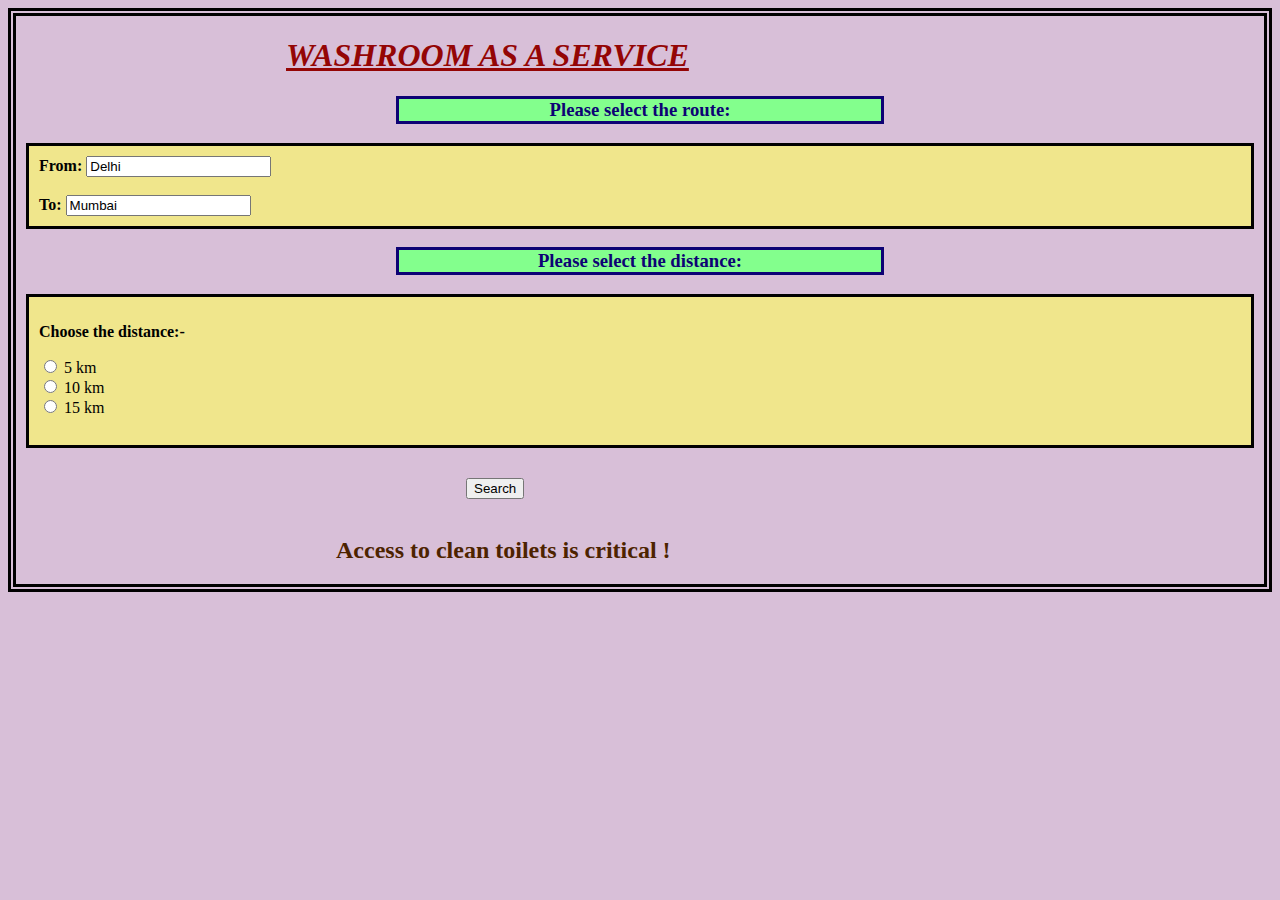
<file: index.html>
<!DOCTYPE html>
    <head>
        <title> Idea </title>
        <link rel="stylesheet" type="text/css" href="style.css"/>
    </head>
    <body>
        <h1><b><i><u>WASHROOM AS A SERVICE</u></i></b></h1>
        <h3> Please select the route: </h3>
        <div class="route">
            <form>
                <label for="from"><b>From:</b></label>
                <input type="text" id="from" name="from" value="Delhi"><br>
                <br>
                <label for="to"><b>To:</b></label>
                <input type="text" id="to" name="to" value="Mumbai">
            </form>
        </div>
        <h3> Please select the distance: </h3>
        <div class="distance">
            <form>
                <p><b> Choose the distance:- </b></p>
                <input type="radio" name = "ans" value="5 km"> 5 km </br>
                <input type="radio" name = "ans" value="10 km"> 10 km </br>
                <input type="radio" name = "ans" value="15 km"> 15 km </br>
            </form>
            <br>
        </div>
        <div class="search">
            <form>
                <a href="places.html">
                    <button type="button"> Search </button>
                </a>
            </form>
            <br>
        </div>
            <h2><b>Access to clean toilets is critical !</b></h2>
    </body>
</html>
</file>
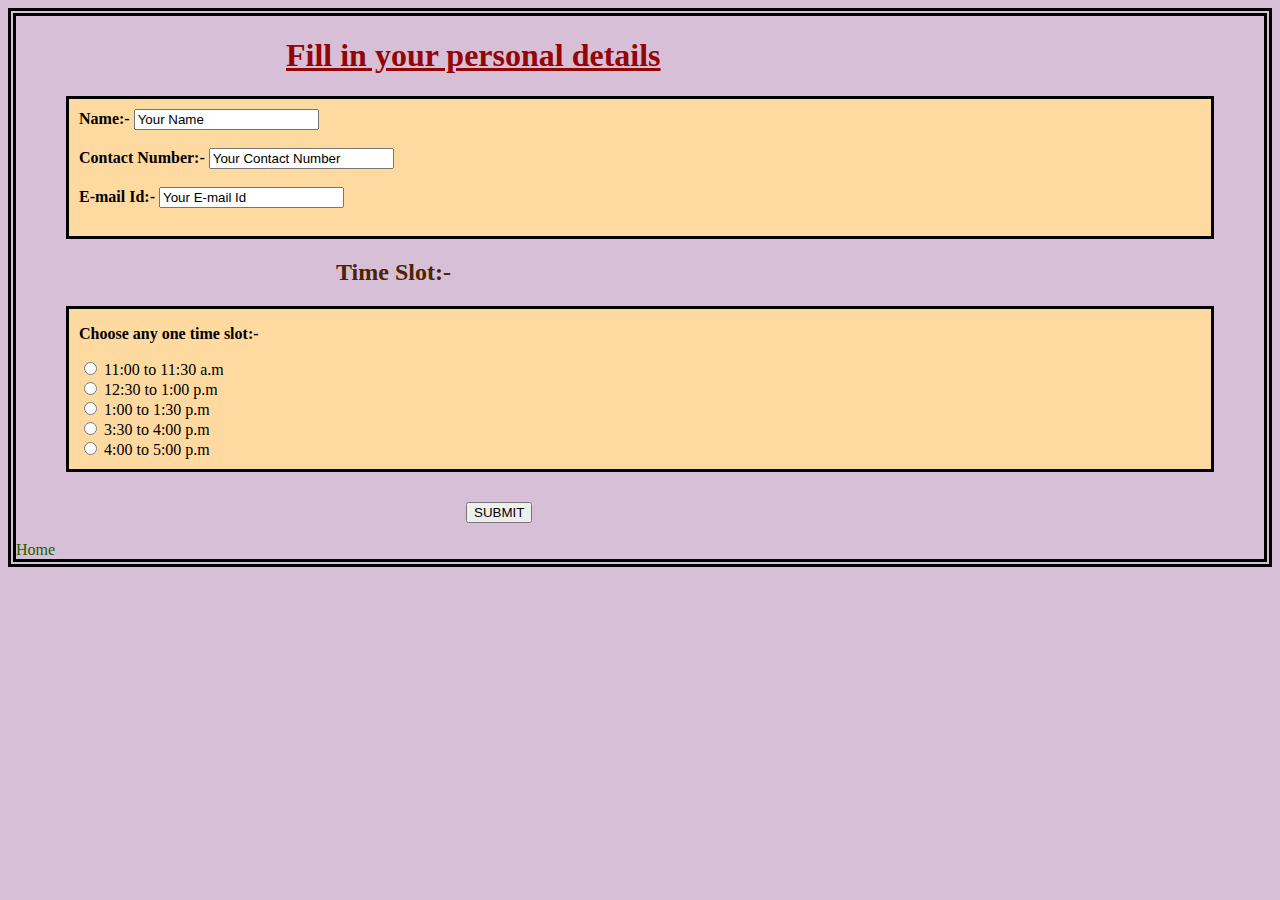
<file: book.html>
<!DOCTYPE html>
    <head>
        <title> Idea </title>
        <link rel="stylesheet" type="text/css" href="style.css"/>
    </head>
    <body>
        <h1><u><b>Fill in your personal details</b></u></h1>
        <div class="booktime">
            <form>
                <label for="name"><b>Name:-</b></label>
                <input type="text" id="name" name="name" value="Your Name"><br>
                <br>
                <label for="number"><b>Contact Number:-</b></label>
                <input type="text" id="number" name="number" value="Your Contact Number"><br>
                <br>
                <label for="email"><b>E-mail Id:-</b></label>
                <input type="text" id="email" name="email" value="Your E-mail Id"><br>
                <br>
            </form>
        </div>

        <h2> Time Slot:- </h2>
        <div class="time">
            <form>
                <p><b> Choose any one time slot:- </b></p>
                <input type="radio" name = "ans" value="time1"> 11:00 to 11:30 a.m </br>
                <input type="radio" name = "ans" value="time2"> 12:30 to 1:00 p.m </br>
                <input type="radio" name = "ans" value="time3"> 1:00 to 1:30 p.m </br>
                <input type="radio" name = "ans" value="time4"> 3:30 to 4:00 p.m </br>
                <input type="radio" name = "ans" value="time5"> 4:00 to 5:00 p.m </br>
            </form>
        </div>
        <div class="submit">
            <form>
                <a href="index.html">
                    <button type="button"> SUBMIT </button>
                </a>
            </form>
            <br>
        </div>
        <a href="index.html"> Home </a><br>
    </body>
</html>
</file>
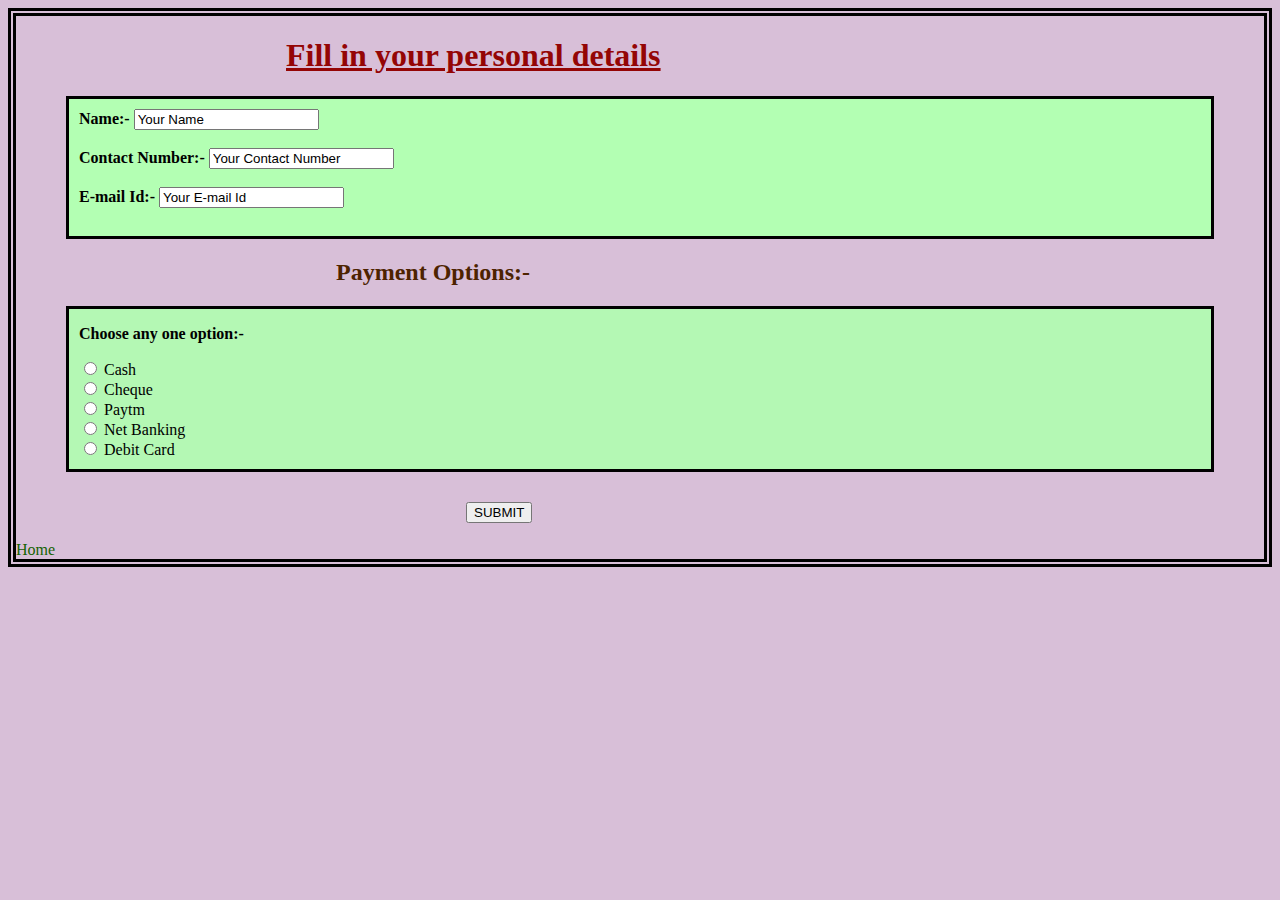
<file: details.html>
<!DOCTYPE html>
    <head>
        <title> Idea </title>
        <link rel="stylesheet" type="text/css" href="style.css"/>
    </head>
    <body>
        <h1><u><b>Fill in your personal details</b></u></h1>
        <div class="details">
            <form>
                <label for="name"><b>Name:-</b></label>
                <input type="text" id="name" name="name" value="Your Name"><br>
                <br>
                <label for="number"><b>Contact Number:-</b></label>
                <input type="text" id="number" name="number" value="Your Contact Number"><br>
                <br>
                <label for="email"><b>E-mail Id:-</b></label>
                <input type="text" id="email" name="email" value="Your E-mail Id"><br>
                <br>
            </form>
        </div>
        <h2> Payment Options:- </h2>
        <div class="payment">
            <form>
                <p><b> Choose any one option:- </b></p>
                <input type="radio" name = "ans" value="cash"> Cash </br>
                <input type="radio" name = "ans" value="cheque"> Cheque </br>
                <input type="radio" name = "ans" value="paytm"> Paytm </br>
                <input type="radio" name = "ans" value="netbanking"> Net Banking </br>
                <input type="radio" name = "ans" value="card"> Debit Card </br>
            </form>
        </div>
        <div class="submit">
            <form>
                <a href="index.html">
                    <button type="button"> SUBMIT </button>
                </a>
            </form>
            <br>
        </div>
        <a href="index.html"> Home </a><br>
    </body>
</html>
</file>
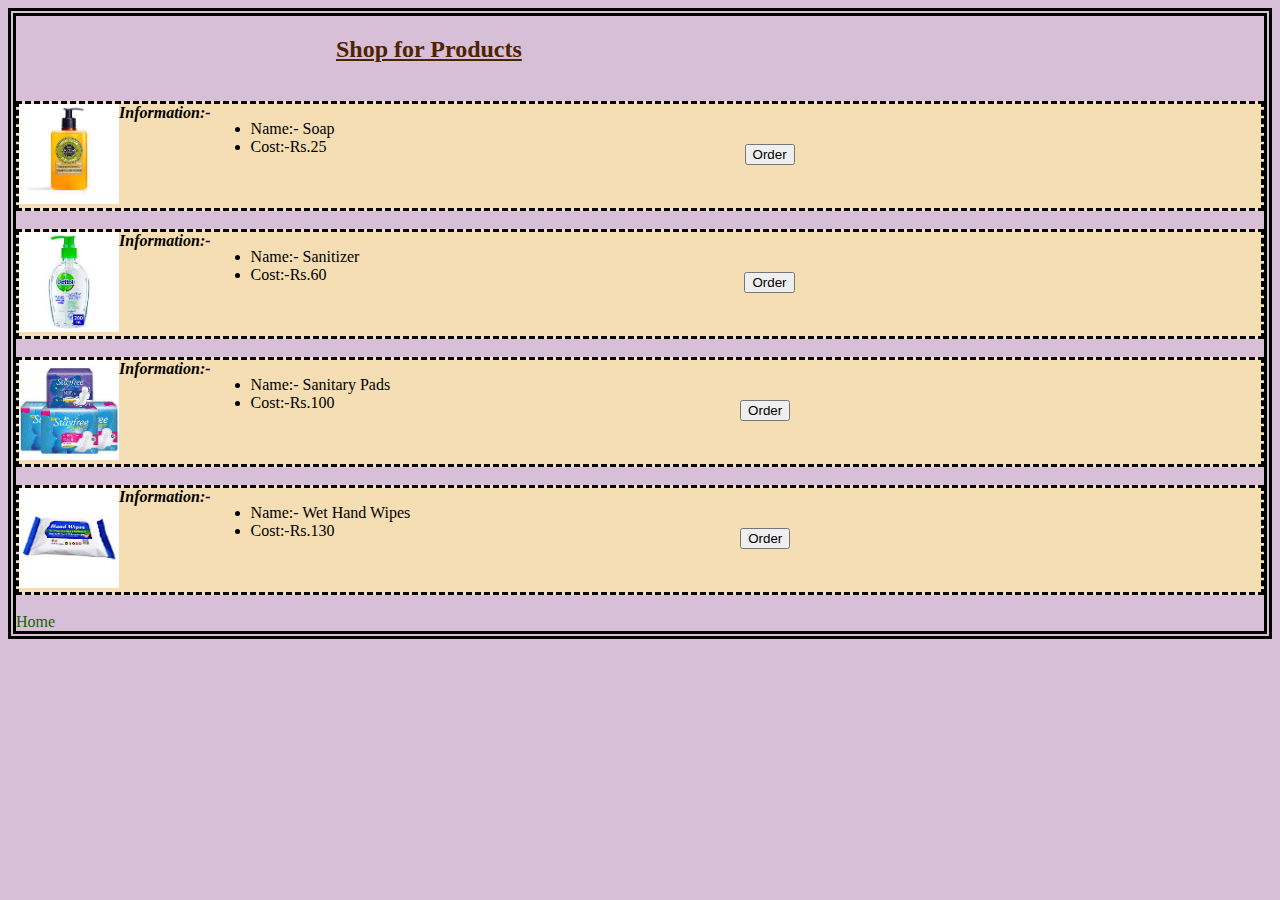
<file: order.html>
<!DOCTYPE html>
    <head>
        <title> Idea </title>
        <link rel="stylesheet" type="text/css" href="style.css"/>
    </head>
    <body>
        <h2><b><u> Shop for Products </u></b></h2>
        <br>
        <div class="firstorder">
            <div class="image">
                <img src="images/i.jpg" width="100px" height="100px">
            </div>
            <div class="info">
                <i><b>Information:-</b></i>   
                <ul>
                    <li> Name:- Soap </li>
                    <li> Cost:-Rs.25 </li>
                </ul>
                <div class="buy1">
                    <form>
                        <a href="details.html">
                            <button type="button"> Order </button>
                        </a>
                    </form>
                    <br>
                </div>
            </div>
        </div>
        <br>
        <div class="secondorder">
            <div class="image">
                <img src="images/ii.jpg" width="100px" height="100px">
            </div>
            <div class="info">
                <i><b>Information:-</b></i>   
                <ul>
                    <li> Name:- Sanitizer </li>
                    <li> Cost:-Rs.60 </li>
                </ul>
                <div class="buy2">
                    <form>
                        <a href="details.html">
                            <button type="button"> Order </button>
                        </a>
                    </form>
                    <br>
                </div>
            </div>
        </div>
        <br>
        <div class="thirdorder">
            <div class="image">
                <img src="images/iii.jpg" width="100px" height="100px">
            </div>
            <div class="info">
                <i><b>Information:-</b></i>   
                <ul>
                    <li> Name:- Sanitary Pads </li>
                    <li> Cost:-Rs.100 </li>
                </ul>
                <div class="buy3">
                    <form>
                        <a href="details.html">
                            <button type="button"> Order </button>
                        </a>
                    </form>
                    <br>
                </div>
            </div>
        </div>
        <br>
        <div class="fourthorder">
            <div class="image">
                <img src="images/iv.jpg" width="100px" height="100px">
            </div>
            <div class="info">
                <i><b>Information:-</b></i>   
                <ul>
                    <li> Name:- Wet Hand Wipes </li>
                    <li> Cost:-Rs.130 </li>
                </ul>
                <div class="buy4">
                    <form>
                        <a href="details.html">
                            <button type="button"> Order </button>
                        </a>
                    </form>
                    <br>
                </div>
            </div>
        </div>
        <br>
        <a href="index.html"> Home </a><br>
    </body>
</html>
</file>
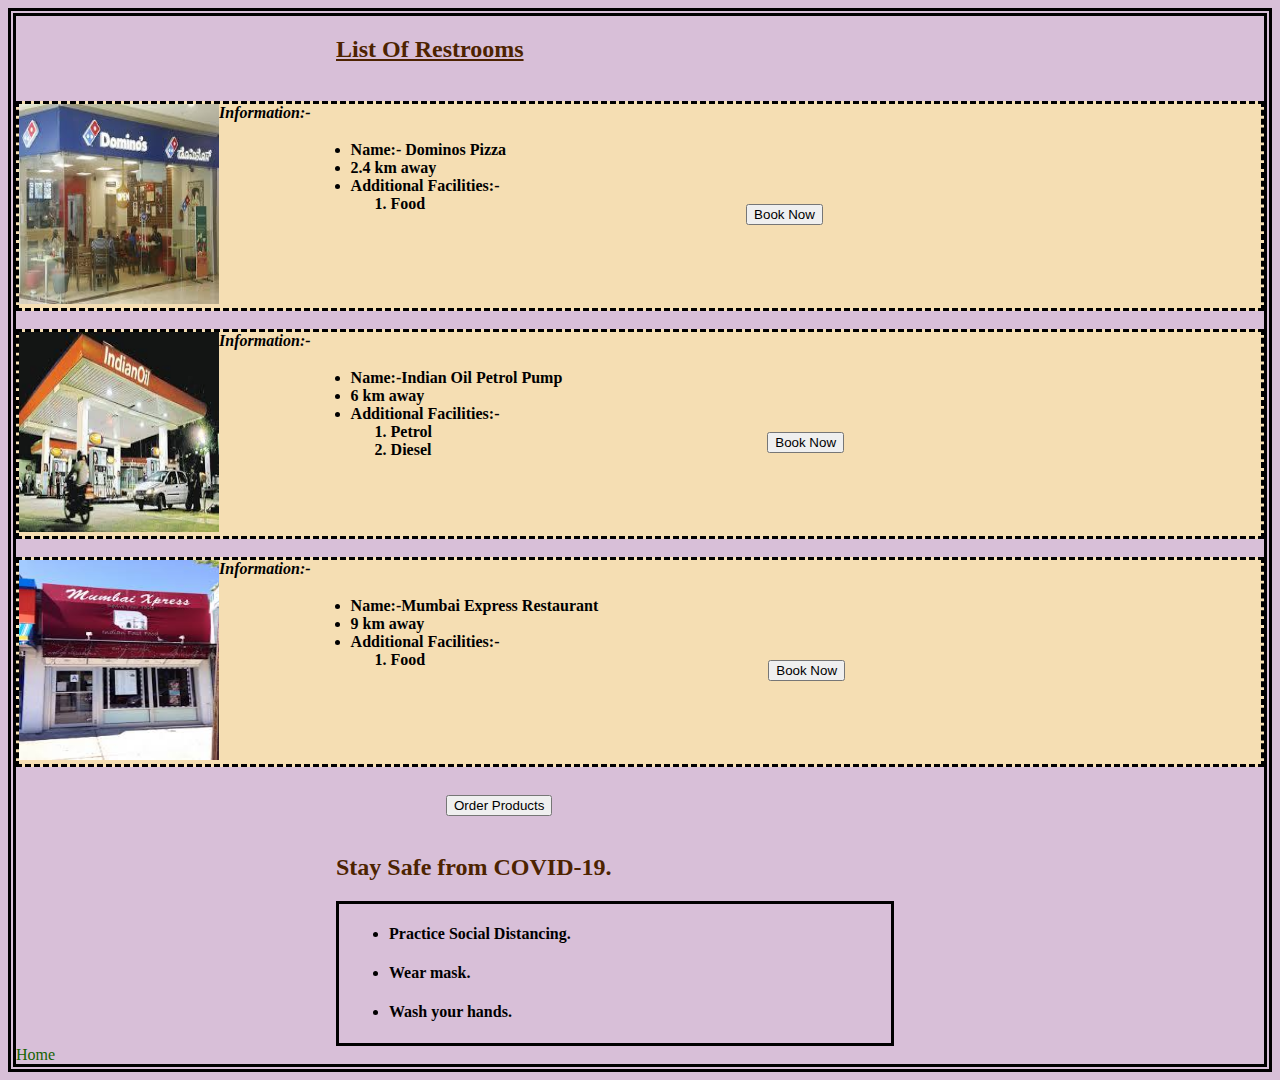
<file: places.html>
<!DOCTYPE html>
    <head>
        <title> Idea </title>
        <link rel="stylesheet" type="text/css" href="style.css"/>
    </head>
    <body>
        <h2><b><u> List Of Restrooms </u></b></h2>
        <br>
            <div class="firstloc">
                <div class="image">
                    <img src="images/1.jpg" width="200px" height="200px">
                </div>
                <div class="info">
                    <i><b>Information:-</b></i>
                    <h4>
                        <ul>
                            <li> Name:- Dominos Pizza </li>
                            <li> 2.4 km away </li>
                            <li> Additional Facilities:- 
                                <ol><li>Food</li></ol>
                            </li>
                        </ul>
                    </h4>
                    <div class="booknow1">
                        <a href="book.html">
                            <button type="button"> Book Now </button>
                        </a>
                    </div>
                </div>
            </div>
            <br>
            <div class="secondloc">
                <div class="image">
                    <img src="images/2.jpg" width="200px" height="200px">
                </div>
                <div class="info">
                    <i><b>Information:-</b></i>
                    <h4>  
                        <ul>
                            <li> Name:-Indian Oil Petrol Pump </li>
                            <li> 6 km away </li>
                            <li> Additional Facilities:- 
                                <ol>
                                    <li>Petrol</li>
                                    <li>Diesel</li>
                                </ol>
                            </li>
                        </ul>
                    </h4>
                    <div class="booknow2">
                        <a href="book.html">
                            <button type="button"> Book Now </button>
                        </a>
                    </div>
                </div>   
            </div>
            <br>
            <div class="thirdloc">
                <div class="image">
                    <img src="images/3.jpg" width="200px" height="200px">
                </div>
                <div class="info">
                    <i><b>Information:-</b></i>  
                    <h4>
                        <ul>
                            <li> Name:-Mumbai Express Restaurant </li>
                            <li> 9 km away </li>
                            <li> Additional Facilities:- 
                                <ol>
                                    <li>Food</li>
                                </ol>
                            </li>
                        </ul>
                    </h4>
                    <div class="booknow3">
                        <a href="book.html">
                            <button type="button"> Book Now </button>
                        </a>
                    </div>
                </div>   
            </div>
        <br>
        <div class="order">
            <form>
                <a href="order.html">
                    <button type="button" color="red"> Order Products </button>
                </a>
            </form>
            <br>
        </div>
        <h2>Stay Safe from COVID-19.</h2>
        <div class="message">
            <ul>
                <li><h4>Practice Social Distancing.</h4></li>
                <li><h4>Wear mask.</h4></li>
                <li><h4>Wash your hands.</h4></li>
            </ul>
        </div>
        
        
        <a href="index.html"> Home </a><br>
        
    </body>
</html>
</file>
<file: style.css>
h1{
    margin-left:270px;
    margin-right:270px;
    color:rgb(148, 5, 5);
}
h2{
    margin-left:320px;
    margin-right:320px;
    color:rgb(77, 35, 0);
}
h3{
    color:rgb(13, 2, 116);
    background-color:rgb(131, 255, 141);
    border:solid;
    text-align:center;
    margin-left:380px;
    margin-right:380px;
}
body{
    background-color: thistle;
    border:double;
    border-width:8px;
}
a:link{
    color:#156202;
    text-decoration:none;
}
a:visited{
    color:#000080;
    text-decoration:none;
}
.route{
    background-color: khaki;
    border:solid;
    margin:10px;
    padding:10px;
}
.distance{
    background-color: khaki;
    border: solid;
    margin:10px;
    padding:10px;
}
.search{
    margin-left:450px;
    margin-top: 30px;
}
.order{
    margin-left:430px;
    margin-top: 10px;
}
.button{
    background-color: salmon;
    font-size: 12px;
    width:100px;
    height:50px;
}
.info{
    display:flex;
    justify-content:flex-end;
}
.image{
    position: relative;
}
.image p{
    position:absolute;
    top:50%;
    left:50%
}
.firstloc{
    background-color: wheat;
    border:dashed;
    display:flex;
}
.firstloc p{
    position:absolute;
    top:10%;
    left:10%;
}
.secondloc{
    background-color: wheat;
    border:dashed;
    display:flex;
}
.secondloc p{
    position:absolute;
    top:10%;
    left:10%;
}
.thirdloc{
    background-color: wheat;
    border:dashed;
    display:flex;
}
.thirdloc p{
    position:absolute;
    top:10%;
    left:10%;
}
.firstorder{
    background-color: wheat;
    border:dashed;
    display:flex;
}
.firstorder p{
    position:absolute;
    top:10%;
    left:10%;
}
.secondorder{
    background-color: wheat;
    border:dashed;
    display:flex;
}
.secondorder p{
    position:absolute;
    top:10%;
    left:10%;
}
.thirdorder{
    background-color: wheat;
    border:dashed;
    display:flex;
}
.thirdorder p{
    position:absolute;
    top:10%;
    left:10%;
}
.fourthorder{
    background-color: wheat;
    border:dashed;
    display:flex;
}
.fourthorder p{
    position:absolute;
    top:10%;
    left:10%;
}
.buy1{
    margin-left: 410px;
    margin-top: 40px;
}
.buy2{
    margin-left:385px;
    margin-top: 40px;
}
.buy3{
    margin-left:350px;
    margin-top: 40px;
}
.buy4{
    margin-left:330px;
    margin-top: 40px;
}
.details{
    border:solid;
    margin-left:50px;
    margin-top:20px;
    margin-right:50px;
    margin-bottom:20px;
    padding-left: 10px;
    padding-top: 10px;
    padding-bottom: 10px;
    background-color: rgb(179, 255, 179);
}
.payment{
    border:solid;
    margin-left:50px;
    margin-top:20px;
    margin-right:50px;
    margin-bottom:20px;
    padding-left: 10px;
    padding-bottom: 10px;
    background-color: rgb(180, 248, 180);
}
.submit{
    margin-left:450px;
    margin-top: 30px;
}
.booknow1{
    margin-left:240px;
    margin-top:100px;
}
.booknow2{
    margin-left:205px;
    margin-top:100px;
}
.booknow3{
    margin-left:170px;
    margin-top:100px;
}
.time{
    border:solid;
    margin-left:50px;
    margin-top:20px;
    margin-right:50px;
    margin-bottom:20px;
    padding-left: 10px;
    padding-bottom: 10px;
    background-color: #ffdaa0;
}
.booktime{
    border:solid;
    margin-left:50px;
    margin-top:20px;
    margin-right:50px;
    margin-bottom:20px;
    padding-left: 10px;
    padding-top: 10px;
    padding-bottom: 10px;
    background-color: #ffdaa0;
}
.message{
    border:solid;
    margin-left:320px;
    margin-right:370px;
    padding-left:10px;
}
</file>
